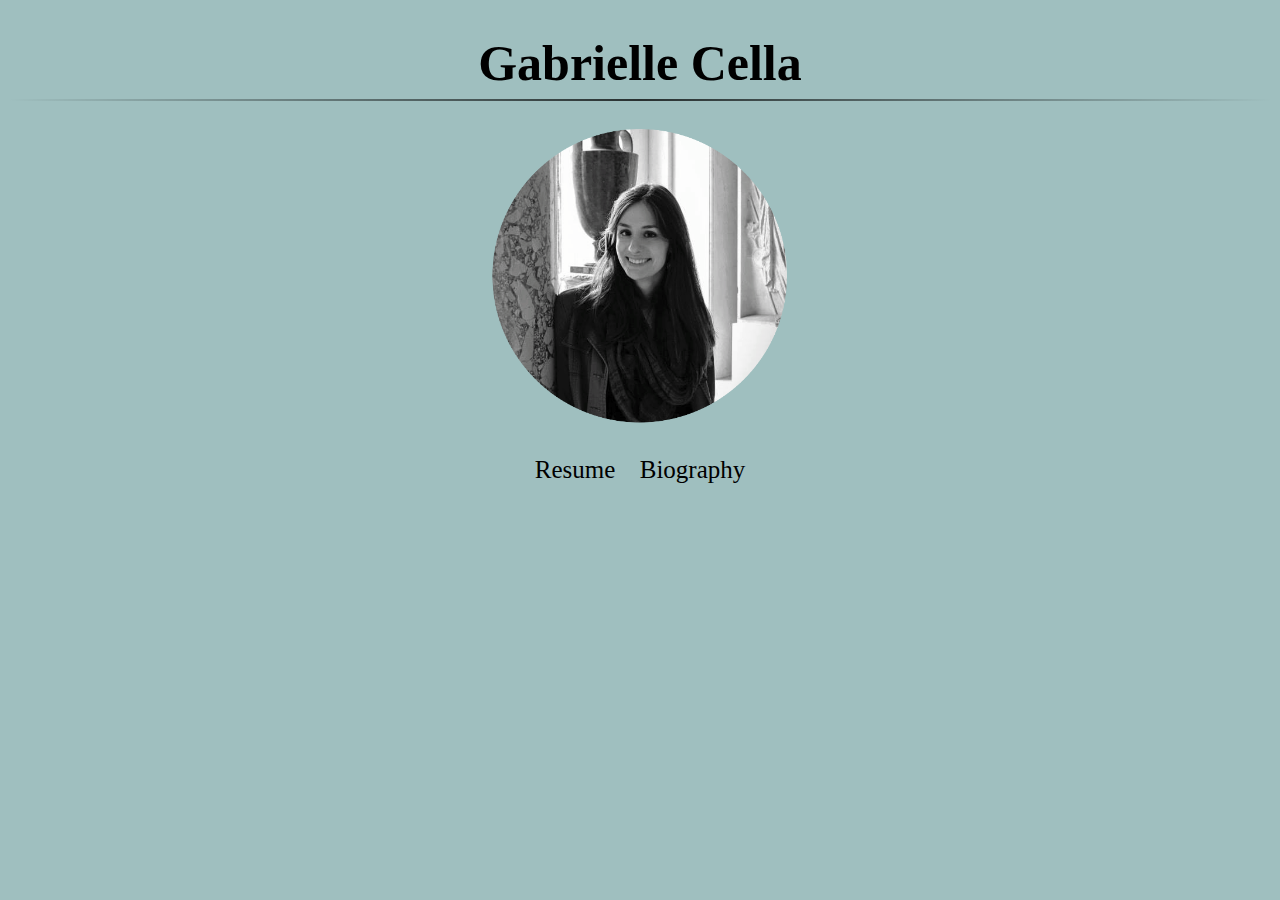
<file: index.html>
<!DOCTYPE html>

<html>
<head>
<title>Gabrielle Cella</title>
<meta charset="utf-8" />
<link rel="stylesheet" href="gcellapage_style.css" />
</head>

<body>
	<h1 id="page_title"> Gabrielle Cella</h1>
	<hr>
	<img src="gcellapic.png" alt="gcella" id="headshot"> <br>
	<p id="bottom_links">
		<a class="link_style" href="resume.html">Resume</a>
		&nbsp;&nbsp;&nbsp;&nbsp;&nbsp;
		<a class="link_style" href="bio.html">Biography</a>
	</p>
</body>
</html>
</file>
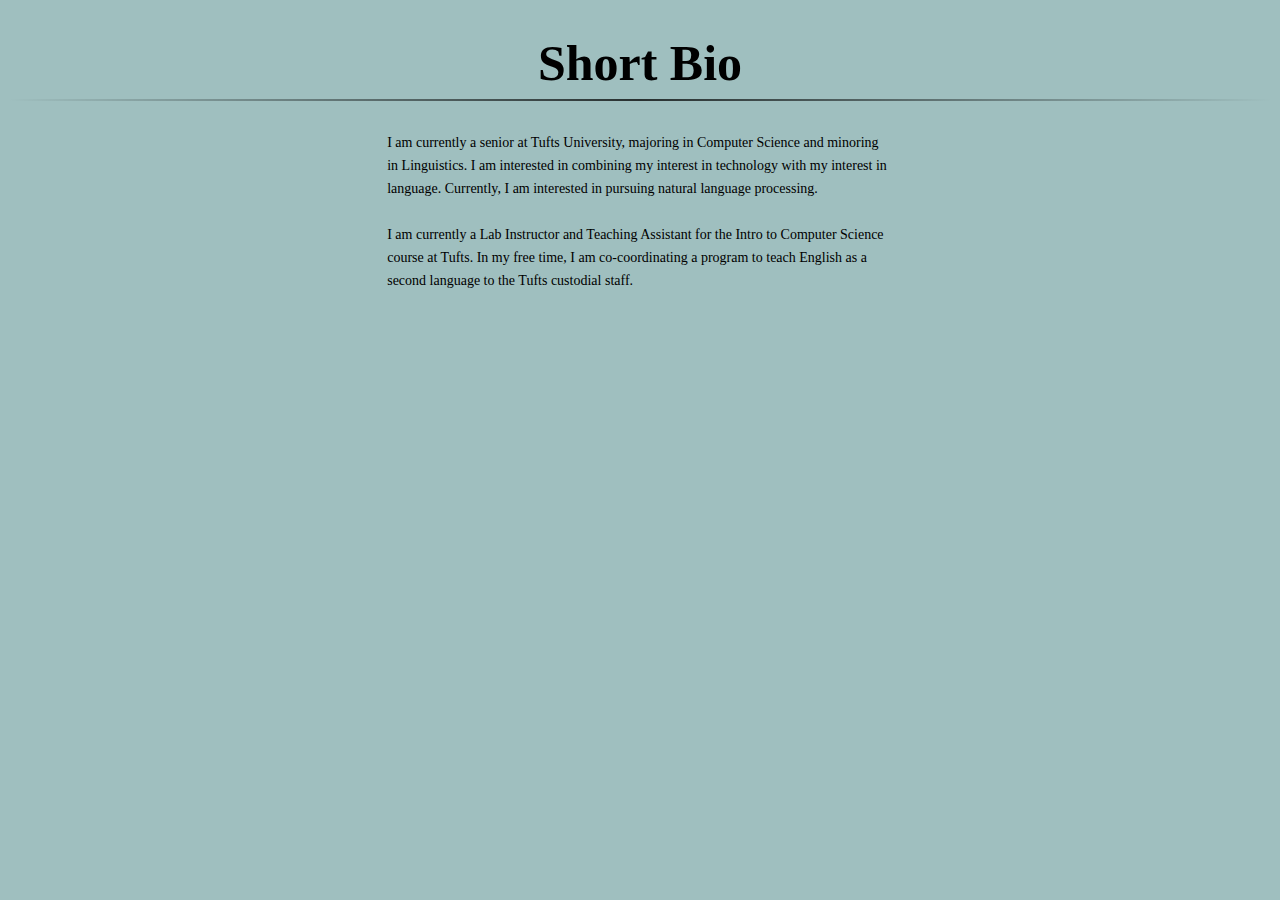
<file: bio.html>
<!DOCTYPE html>

<html>
<head>
<title>Gabrielle Cella</title>
<meta charset="utf-8" />
<link rel="stylesheet" href="gcellapage_style.css" />
</head>

<body>
	<h1 id="page_title"> Short Bio</h1>
	<hr>
	<p id="biotext"> 
		I am currently a senior at Tufts University, majoring in Computer Science and minoring in Linguistics. I am interested in combining my interest in technology with my interest in language. Currently, I am interested in pursuing natural language processing. <br> <br>
		I am currently a Lab Instructor and Teaching Assistant for the Intro to Computer Science course at Tufts. In my free time, I am co-coordinating a program to teach English as a second language to the Tufts custodial staff. <br><br> 
	</p>
</body>
</html>
</file>
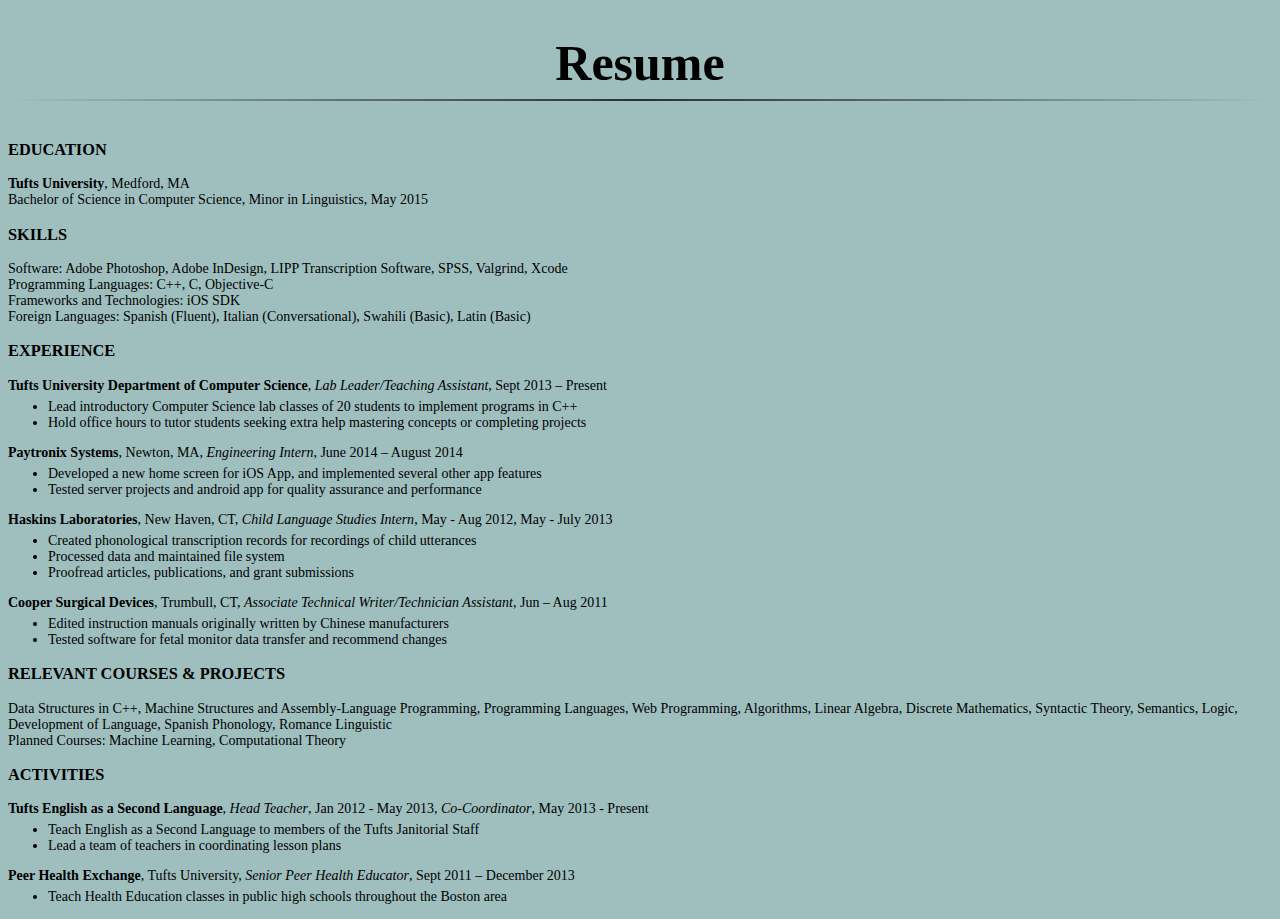
<file: resume.html>
<!DOCTYPE html>

<html>
<head>
<title>Gabrielle Cella</title>
<meta charset="utf-8" />
<link rel="stylesheet" href="gcellapage_style.css" />
</head>

<body>
	<h1 id="page_title"> Resume</h1>
	<hr>
	<br>
	<h3>EDUCATION</h3>
	<p class="subsection">
		<span class="location">Tufts University</span>, Medford, MA <br>
		Bachelor of Science in Computer Science, Minor in Linguistics, May 2015 <br>		
	</p>		
	<h3>SKILLS</h3>
	<p class="subsection">
		Software: Adobe Photoshop, Adobe InDesign, LIPP Transcription Software, SPSS, Valgrind, Xcode <br>
		Programming Languages: C++, C, Objective-C <br>
		Frameworks and Technologies: iOS SDK <br>
		Foreign Languages: Spanish (Fluent), Italian (Conversational), Swahili (Basic), Latin (Basic) <br>
	</p>
	<h3>EXPERIENCE</h3>
		<span class="location">Tufts University Department of Computer Science</span>, <span class="position">Lab Leader/Teaching Assistant</span>, Sept 2013 – Present <br>
		<ul>
			<li>Lead introductory Computer Science lab classes of 20 students to implement programs in C++</li>
			<li>Hold office hours to tutor students seeking extra help mastering concepts or completing projects</li>
		</ul>
		<span class="location">Paytronix Systems</span>, Newton, MA, <span class="position">Engineering Intern</span>, June 2014 – August 2014 <br>
		<ul>
			<li>Developed a new home screen for iOS App, and implemented several other app features</li>
			<li>Tested server projects and android app for quality assurance and performance</li>
		</ul>
		<span class="location">Haskins Laboratories</span>, New Haven, CT, <span class="position">Child Language Studies Intern</span>, May - Aug 2012, May - July 2013 <br>
		<ul>
			<li>Created phonological transcription records for recordings of child utterances</li>
			<li>Processed data and maintained file system</li>
			<li>Proofread articles, publications, and grant submissions</li>
		</ul>
		<span class="location">Cooper Surgical Devices</span>, Trumbull, CT, <span class="position">Associate Technical Writer/Technician Assistant</span>, Jun – Aug 2011 <br>
		<ul>
			<li>Edited instruction manuals originally written by Chinese manufacturers</li>
			<li>Tested software for fetal monitor data transfer and recommend changes</li>
		</ul>

	<h3>RELEVANT COURSES &amp; PROJECTS</h3>
	<p class="subsection">
		Data Structures in C++, Machine Structures and Assembly-Language Programming, Programming Languages, Web Programming, Algorithms, Linear Algebra, Discrete Mathematics, Syntactic Theory, Semantics, Logic, Development of Language, Spanish Phonology, Romance Linguistic  <br>
		Planned Courses: Machine Learning, Computational Theory
	</p>

	<h3>ACTIVITIES</h3>
		<span class="location">Tufts English as a Second Language</span>, <span class="position">Head Teacher</span>, Jan 2012 - May 2013, <span class="position">Co-Coordinator</span>, May 2013 - Present <br>
		<ul>
			<li>Teach English as a Second Language to members of the Tufts Janitorial Staff</li>
			<li>Lead a team of teachers in coordinating lesson plans</li>
		</ul>
		<span class="location">Peer Health Exchange</span>, Tufts University, <span class="position">Senior Peer Health Educator</span>, Sept 2011 – December 2013 <br>
		<ul>
			<li>Teach Health Education classes in public high schools throughout the Boston area</li>
		</ul>
</body>
</html>
</file>
<file: gcellapage_style.css>
body {
	background-color: #9FBFBF;
	font-size: 14px;
	font-family: "Lucida Grande";
}

hr {
    border: 0;
    height: 2px;
    background-image: -webkit-linear-gradient(left, rgba(0,0,0,0), rgba(0,0,0,0.75), rgba(0,0,0,0)); 
    background-image:    -moz-linear-gradient(left, rgba(0,0,0,0), rgba(0,0,0,0.75), rgba(0,0,0,0)); 
    background-image:     -ms-linear-gradient(left, rgba(0,0,0,0), rgba(0,0,0,0.75), rgba(0,0,0,0)); 
    background-image:      -o-linear-gradient(left, rgba(0,0,0,0), rgba(0,0,0,0.75), rgba(0,0,0,0));
}

#page_title {
	text-align: center;
	font-size: 50px;
	font-family: "Lucida Sans Unicode";
	margin-bottom: 0px;
}

/* stuff for index.html */
#headshot {
	height: 300px;
	display: block;
	margin-top: 25px;
	margin-left: auto;
	margin-right: auto;
}

#bottom_links {
	text-align: center;
}

.link_style {
	color: black;
	text-decoration: none;
	font-family: "Lucida Sans Unicode";
	font-size: 25px;
}

/*resume stuff*/
h3 {
	font-family: "Lucida Sans Unicode";
}

.location {
	font-weight: 900;
}

.position {
	font-style: italic;
}

ul {
	margin-top: 5px;
	font-family: "Lucida Grande";
	font-size: 14px;
}

/* short bio */

#biotext {
	display: block;
	margin-top: 30px;
	margin-left: 30%;
	margin-right: 30%;
	font-family: "Lucida Grande";
	line-height: 165%
}
</file>
